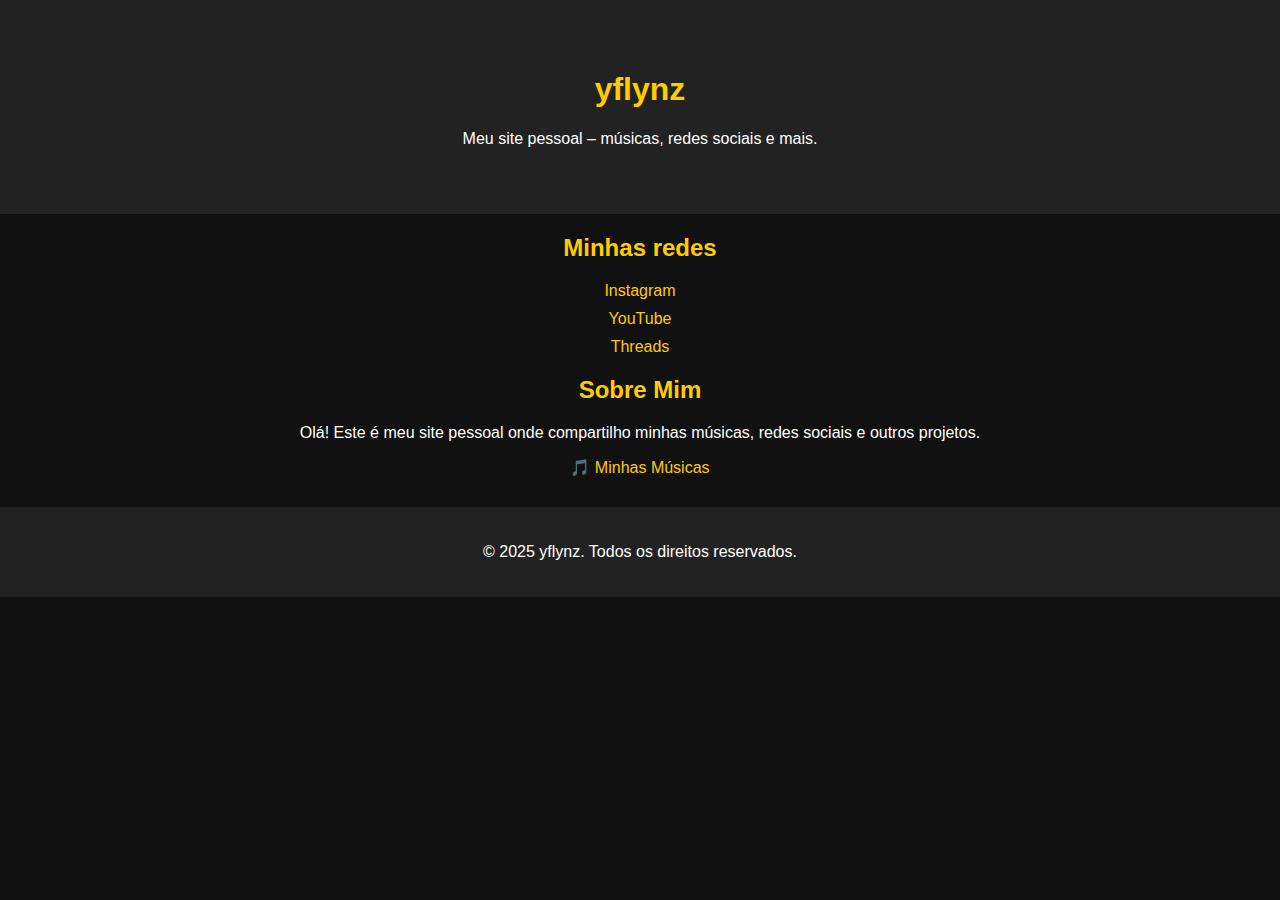
<file: index.html>
<!DOCTYPE HTML>
<html>
<head>
    <title>yflynz.xyz</title>
    <meta charset="utf-8" />
    <meta name="viewport" content="width=device-width, initial-scale=1, user-scalable=no" />
    <link rel="stylesheet" href="assets/css/styles.css" />
</head>
<body>

    <!-- Cabeçalho -->
    <header id="header">
        <h1>yflynz</h1>
        <p>Meu site pessoal – músicas, redes sociais e mais.</p>
    </header>

    <!-- Redes Sociais -->
    <section id="social">
        <h2>Minhas redes</h2>
        <ul>
            <li><a href="https://instagram.com/yflynz" target="_blank">Instagram</a></li>
            <li><a href="https://youtube.com/@yflynz" target="_blank">YouTube</a></li>
            <li><a href="https://www.threads.net/@yflynz" target="_blank">Threads</a></li>
        </ul>
    </section>

    <!-- Sobre Mim -->
    <section id="about">
        <h2>Sobre Mim</h2>
        <p>Olá! Este é meu site pessoal onde compartilho minhas músicas, redes sociais e outros projetos.</p>
    </section>

    <!-- Botão para a página de músicas -->
    <section id="music-button">
        <a href="music.html" class="btn">🎵 Minhas Músicas</a>
    </section>

    <!-- Rodapé -->
    <footer id="footer">
        <p>&copy; 2025 yflynz. Todos os direitos reservados.</p>
    </footer>

</body>
</html>
</file>
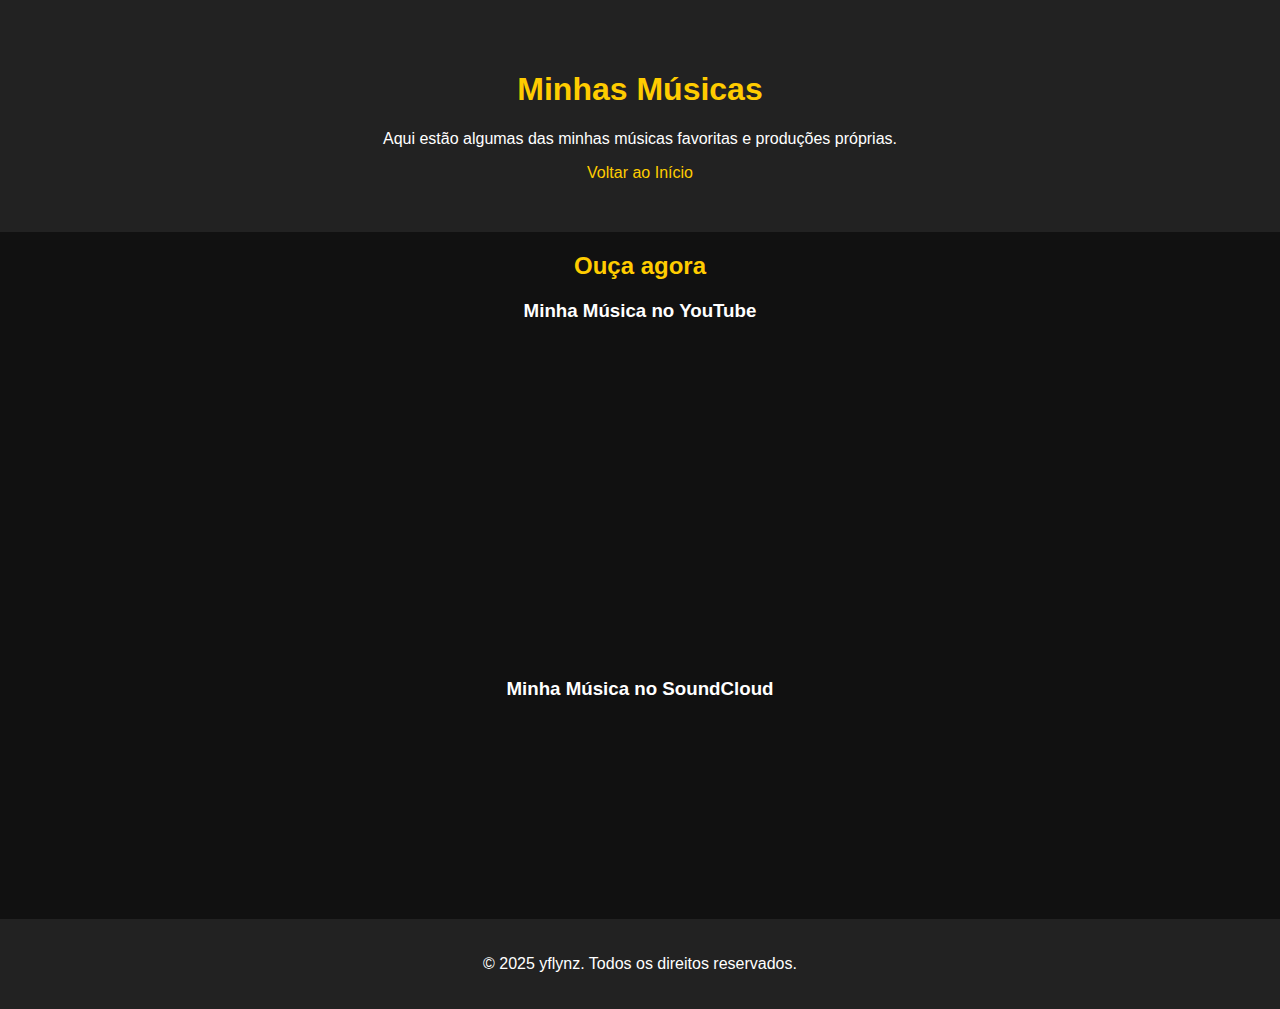
<file: music.html>
<!DOCTYPE HTML>
<html>
<head>
    <title>Minhas Músicas – yflynz.xyz</title>
    <meta charset="utf-8" />
    <meta name="viewport" content="width=device-width, initial-scale=1, user-scalable=no" />
    <link rel="stylesheet" href="assets/css/styles.css" />
</head>
<body>

    <!-- Cabeçalho -->
    <header id="header">
        <h1>Minhas Músicas</h1>
        <p>Aqui estão algumas das minhas músicas favoritas e produções próprias.</p>
        <a href="index.html">Voltar ao Início</a>
    </header>

    <!-- Lista de Músicas -->
    <section id="music">
        <h2>Ouça agora</h2>
        
        <!-- Música 1 - YouTube -->
        <div class="music-item">
            <h3>Minha Música no YouTube</h3>
            <iframe width="560" height="315" src="https://www.youtube.com/embed/SEU_VIDEO_ID" frameborder="0" allowfullscreen></iframe>
        </div>

        <!-- Música 2 - SoundCloud -->
        <div class="music-item">
            <h3>Minha Música no SoundCloud</h3>
            <iframe width="100%" height="166" scrolling="no" frameborder="no" allow="autoplay" 
                src="https://w.soundcloud.com/player/?url=https%3A//api.soundcloud.com/tracks/SEU_TRACK_ID&color=%23ffcc00"></iframe>
        </div>

        <!-- Adicione mais músicas aqui -->
    </section>

    <!-- Rodapé -->
    <footer id="footer">
        <p>&copy; 2025 yflynz. Todos os direitos reservados.</p>
    </footer>

</body>
</html>
</file>
<file: assets/css/styles.css>
body {
    font-family: Arial, sans-serif;
    text-align: center;
    margin: 0;
    padding: 0;
    background-color: #111;
    color: white;
}

h1, h2 {
    color: #ffcc00;
}

a {
    color: #ffcc00;
    text-decoration: none;
}

a:hover {
    text-decoration: underline;
}

ul {
    list-style: none;
    padding: 0;
}

li {
    margin: 10px 0;
}

#header {
    padding: 50px;
    background-color: #222;
}

#footer {
    padding: 20px;
    background-color: #222;
    margin-top: 30px;
}
</file>
